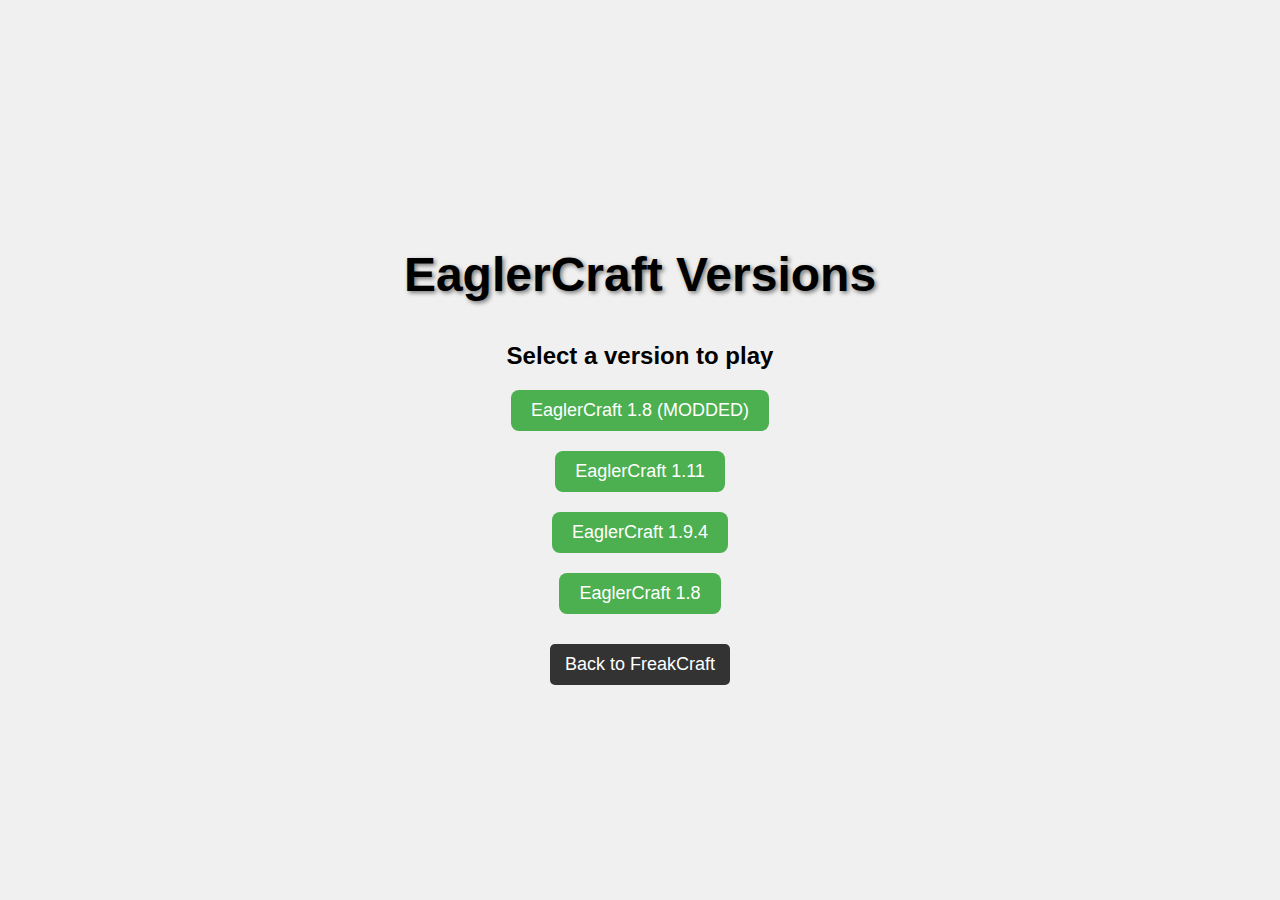
<file: eaglercraft.html>
<!DOCTYPE html>
<html lang="en">
<head>
    <meta charset="UTF-8">
    <meta name="viewport" content="width=device-width, initial-scale=1.0">
    <title>EaglerCraft Versions - FreakCraft</title>
    <style>
        body {
            font-family: Arial, sans-serif;
            display: flex;
            flex-direction: column;
            align-items: center;
            justify-content: center;
            height: 100vh;
            background-color: #f0f0f0;
            margin: 0;
        }

        h1 {
            font-size: 48px;
            color: black;
            font-weight: bold;
            text-shadow: 2px 2px 4px rgba(0, 0, 0, 0.5);
            margin-bottom: 20px;
        }

        h2 {
            font-size: 24px;
            color: black;
            margin-bottom: 10px;
        }

        .version-container {
            display: flex;
            flex-direction: column;
            align-items: center;
        }

        .version-item {
            margin: 10px 0;
        }

        button {
            font-size: 18px;
            padding: 10px 20px;
            cursor: pointer;
            border-radius: 8px;
            border: none;
            background-color: #4CAF50;
            color: white;
            transition: background-color 0.3s ease;
        }

        button:hover {
            background-color: #45a049;
        }

        /* Back to main site button */
        .back-btn {
            margin-top: 20px;
            padding: 10px 15px;
            background-color: #333;
            color: white;
            border: none;
            font-size: 18px;
            cursor: pointer;
            border-radius: 5px;
            transition: background-color 0.3s ease;
        }

        .back-btn:hover {
            background-color: #555;
        }
    </style>
</head>
<body>
    <h1>EaglerCraft Versions</h1>
    <h2>Select a version to play</h2>

    <div class="version-container">
        <div class="version-item">
            <button onclick="openVersion('EaglercraftX_1.8_Offline_en_US.html')">EaglerCraft 1.8 (MODDED)</button>
        </div>
        <div class="version-item">
            <button onclick="openVersion('eagler.html')">EaglerCraft 1.11</button>
        </div>
        <div class="version-item">
            <button onclick="openVersion('Eagler-2.html')">EaglerCraft 1.9.4</button>
        </div>
        <div class="version-item">
            <button onclick="openVersion('eaglermodded - Copy.html')">EaglerCraft 1.8</button>
        </div>
    </div>

    <button class="back-btn" onclick="window.location.href='index.html'">Back to FreakCraft</button>

    <script>
        function openVersion(version) {
            window.open(version, '_blank');
        }
    </script>
</body>
</html>
</file>
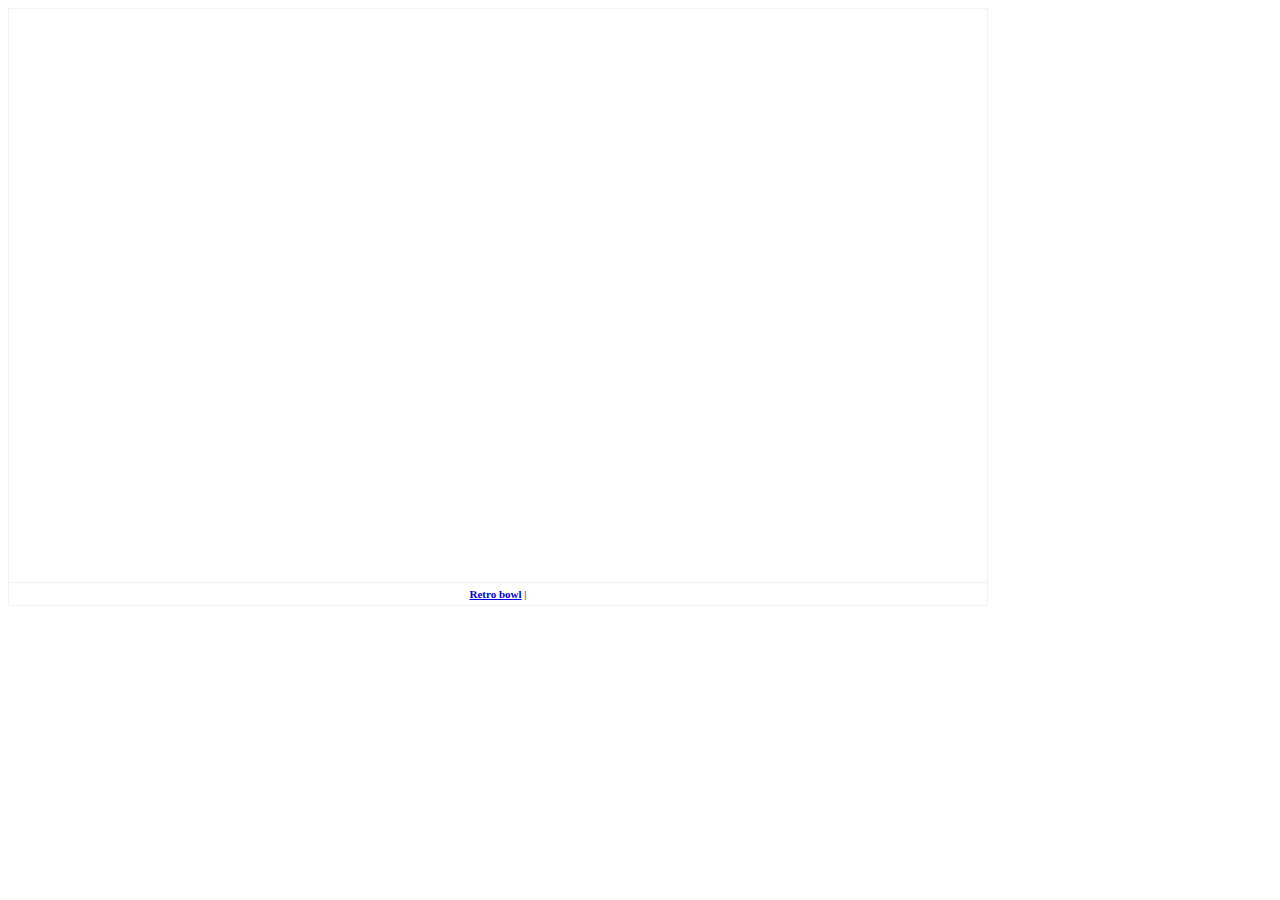
<file: RetroBowlV2T2 (1).html>
<!DOCTYPE html>
<html lang="en">
<body>
   
  <table style="margin:0 0 10px 0; width:244px; background:#fff; border:1px solid #F3F3F3;" cellspacing="0" cellpadding="0"><tr><td style="font-family:verdana; font-size:11px; color:#000; padding:5px 5px;"><iframe allowfullscreen="true" webkitallowfullscreen="true" mozallowfullscreen="true" style="width:968px;height:561px;" src="https://game316009.konggames.com/gamez/0031/6009/live/index.html" width="968px" height="561px" frameborder="0" scrolling="no"></iframe></td></tr><tr><td style="font-family:verdana; font-size:11px; padding:5px 10px; border-top:1px solid #F3F3F3;" align="center"><strong><a href="https://m.gamesflow.com/?play=10018114" target="_blank">Retro bowl</a></strong> | <a href="https://m.gamesflow.com" 
</body>
</html>
</file>
